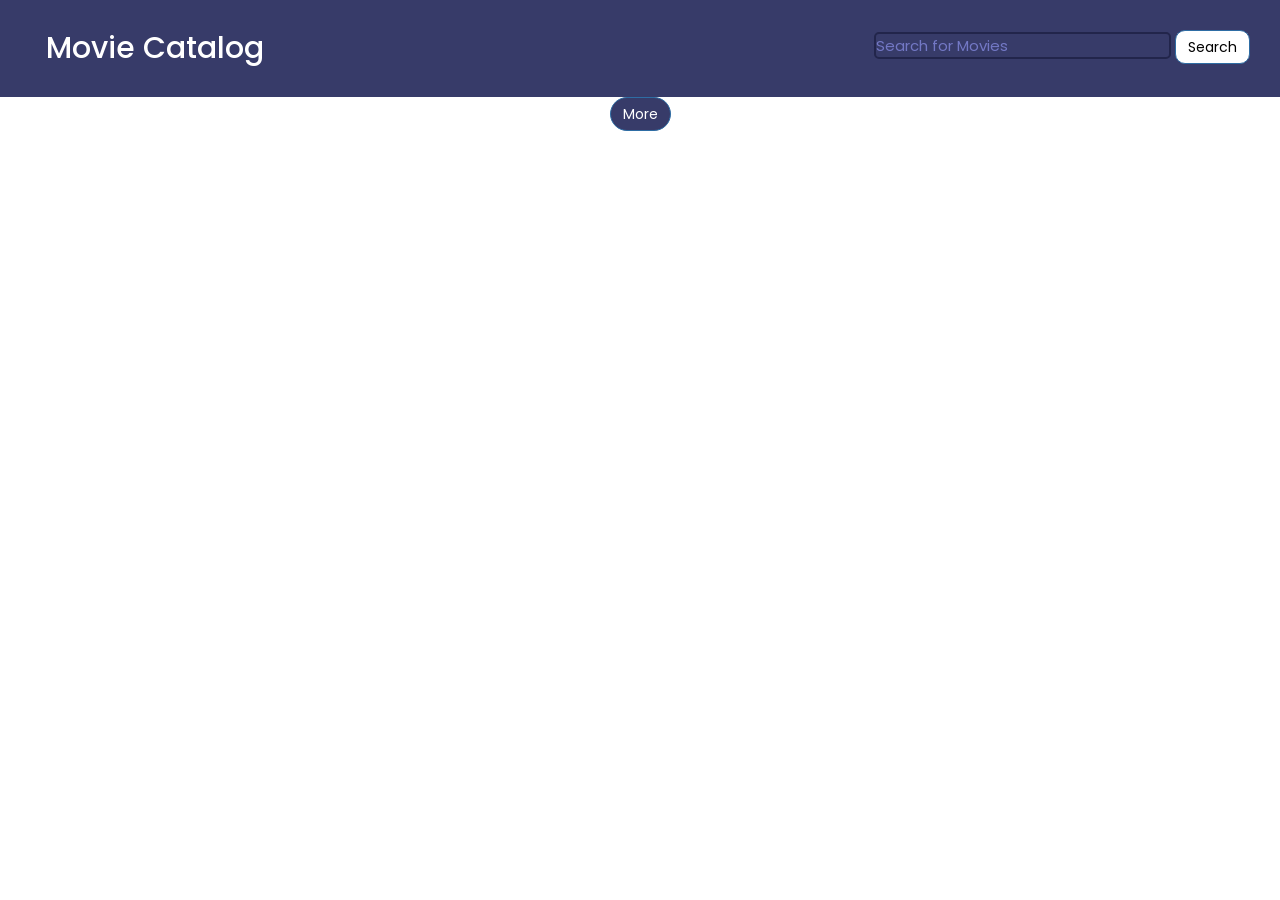
<file: index.html>
<!DOCTYPE html>
<html lang="en">

<head>
    <meta charset="UTF-8" />
    <meta name="viewport" content="width=device-width, initial-scale=1.0" />
    <title>Movie App</title>
    <!-- bootstrap library -->
    <link rel="stylesheet" href="https://maxcdn.bootstrapcdn.com/bootstrap/3.4.1/css/bootstrap.min.css">
    <link rel="stylesheet" href="./assets/css/reset.css" />
    <link rel="stylesheet" href="./assets/css/style.css" />

</head>

<body>
    <header> 
        <h1 id=title>Movie Catalog</h1>
         <form id="form">
            
            <input type="text" id="search" placeholder="Search for Movies" class="search" />
            <button class="btn btn-primary mb-2" id="get_movie">Search</button>
        </form>
    </header>
    <aside id="laterWatch"style="display:none;" >
        <div id=favorites>Favorites</div>
        <div id="movieList"></div>
        <button class="btn btn-primary mb-2" id="clear" style="display:none;">Clear</button>
    </aside>
    <section>
        <div class="modal fade" id="myModal" tabindex="-1" role="dialog" aria-labelledby="exampleModalCenterTitle"
            aria-hidden="true">
            <div class="modal-dialog modal-dialog-centered" role="document">
                <div class="modal-content">
                    <div class="modal-header">
                        <h5 class="modal-title" id="Title">Modal title</h5>
                        <button type="button" class="close" data-dismiss="modal" aria-label="Close">
                            <span aria-hidden="true">&times;</span>
                        </button>
                    </div>
                    <div class="modal-body" id="body">
                    </div>
                    <div class="modal-footer">
                        <button type="button" class="btn btn-secondary" data-dismiss="modal">Close</button>
                        <button type="button" class="watchlater btn btn-primary" >Watch Later</button>
                    </div>
                </div>
            </div>
        </div>
    </section>
    <main id="main">
        <button type="button" class="btn btn-primary" data-toggle="modal" data-target="#exampleModalCenter">
            More
        </button>
    </main>
    <!-- jQuery library -->
    <script src="https://ajax.googleapis.com/ajax/libs/jquery/3.5.1/jquery.min.js"></script>

    <script src="https://maxcdn.bootstrapcdn.com/bootstrap/3.4.1/js/bootstrap.min.js"></script>
    <script src="./assets/js/script.js"></script>
</body>

</html>
</file>
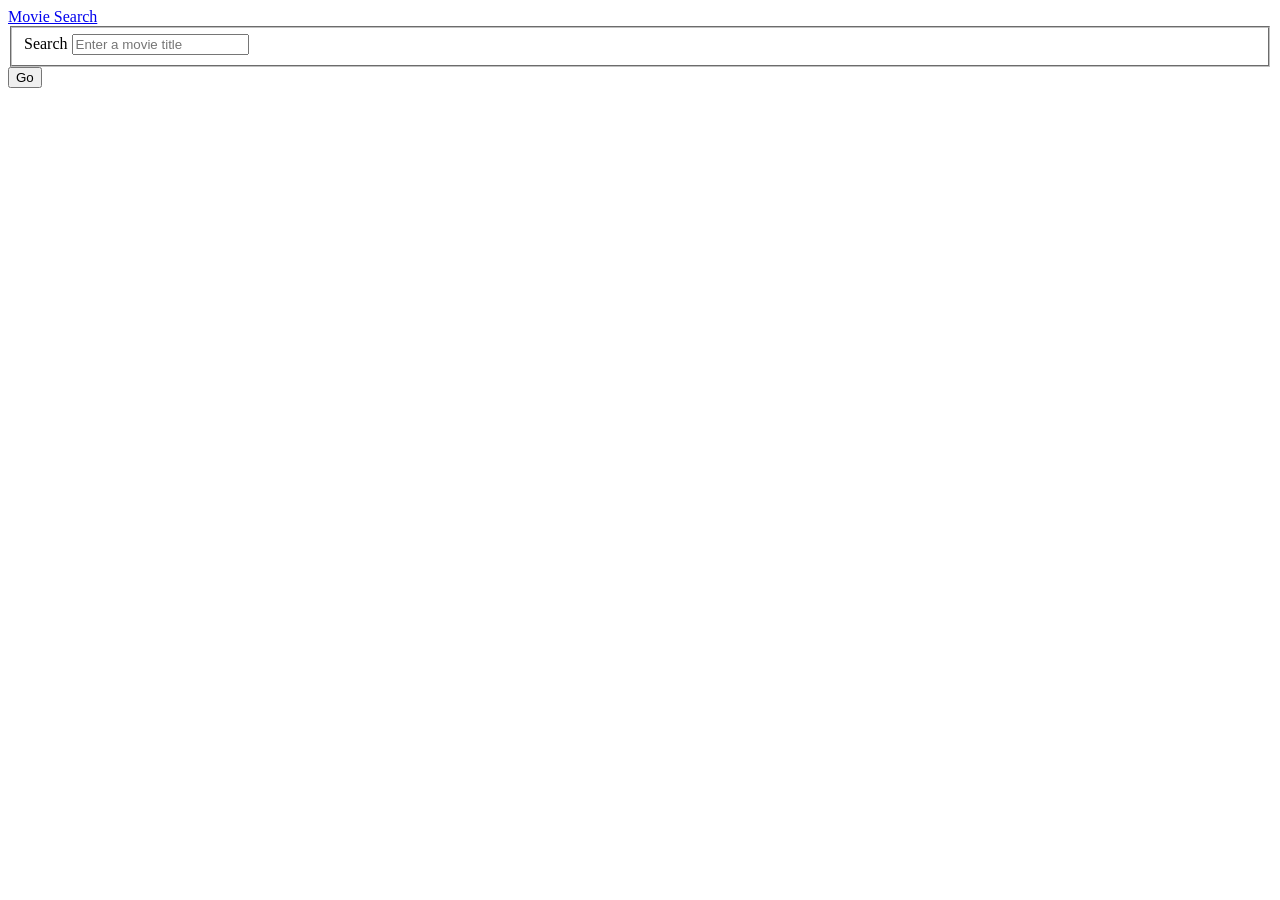
<file: Movie-Project-SK-01/index.html>
<!DOCTYPE html>
<html lang="en">

<head>
    <meta charset="UTF-8">
    <meta http-equiv="X-UA-Compatible" content="IE=edge">
    <meta name="viewport" content="width=device-width, initial-scale=1.0">
    <title>Document</title>
    <link rel="stylesheet" href="https://bootswatch.com/5/lux/bootstrap.min.css">
</head>

<body>
    <header>
        <nav class="navbar navbar-expand-lg navbar-dark bg-dark">
            <div class="container-fluid">
                <a class="navbar-brand" href="#">Movie Search</a>
        </nav>
    </header>
    <main class="container mt-4">
        <form>
            <fieldset class="form-group">
                <label for="searchTerm">Search</label>
                <input type="text" class="form-control" id="searchTerm" placeholder="Enter a movie title">
            </fieldset>
            <button type="submit" class="btn btn-primary mt-4">Go</button>
        </form>
        <section class="mt-4 " id="results">

        </section>

    </main>
    

    <script src="script.js"></script>
</body>

</html>
</file>
<file: assets/css/style.css>
@import url("https://fonts.googleapis.com/css2?family=Poppins:wght@200;400;600&display=swap");

* {
    box-sizing: border-box;
}


body {
    overflow-x: hidden !important;
    background-color: white;
    font-family: "Poppins", sans-serif;
    margin: 0;
}

header {
    background-color: #373b69;
    display: flex;
    justify-content: flex-end; 
    padding: 3rem;
}

main {
    display: flex;
    flex-wrap: wrap;
    width:100%;
    justify-content: space-evenly;
}

.search {
    background-color: transparent;
    border: 2px solid #22254b;
    border-radius: 5px;
    color: #fff;
    font-family: inherit;
    font-size: 15px;
    /* padding: 1rem 12rem; */
}

.search::placeholder {
    color: #7378c5;
}

.search:focus {
    /* background-color: white; */
    outline: none;
    color: black;
}


.movie {
    background-color: #373b69;
    border-radius: 3px;
    box-shadow: 0 4px 5px rgba(0, 0, 0, 0.2);
    overflow: hidden;
    position: relative;
    margin: 1rem;
    width: 25%;
}

.movie img {
    width: 100%;
}

.movie-info {
    color: #eee;
    display: flex;
    align-items: center;
    justify-content: space-between;
    padding: 0.5rem 1rem 1rem;
    letter-spacing: 0.5px;
}

.movie-info h3 {
    margin: 0;
}

.movie-info span {
    background-color: #22254b;
    border-radius: 3px;
    font-weight: bold;
    padding: 0.25rem 0.5rem;
}
.movie-info span.green {
    color: rgb(39, 189, 39);
}

.movie-info span.orange {
    color: orange;
}

.movie-info span.red {
    color: rgb(189, 42, 42);
}

.overview {
    background-color: #fff;
    padding: 2rem;
    position: absolute;
    max-height: 100%;
    overflow: auto;
    left: 0;
    bottom: 0;
    right: 0;
    transform: translateY(101%);
    transition: transform 0.3s ease-in;
}

.overview h3 {
    margin-top: 0;
}
.modal-title{
    font-size: large;
    font-weight: bold;
}
.modal-body  h3{
    font-weight: bold;
}
.movie:hover .overview {
    transform: translateY(0);
}
#laterWatch{
    top:100px;
    background-color:beige;
    color : #373b69;
    z-index: 1;
    text-decoration: none;
    margin-top: 20px;
    margin-bottom: 20px;
    font-size: 20px;
  
}
#clear{
    padding : 0.5rem 2rem;
    margin: 10px;
    background-color:#373b69;
    border-radius: 20px;
   
}
#form {
    display: block;
}
@media screen and (max-width: 768px){
    .laterWatch{
        float:none;
    }  
    .movie{
        width:80%;
    } 
}
@media screen and (max-width: 1024px){
    .laterWatch{
        float:none;
    } 
    .movie{
        width:40%;
    } 
}


#get_movie {
    border-radius: 10px;
    background-color: white;
    color: black;
}

#favorites {
    font-size: 35px;
  padding: 10px;

  
}
#title {
    font-size: 30px;
    color: white;
    font-style: serif;
    margin-right: 50%;
    margin-bottom: 2px;
    margin-top:2px ;
}
#movieList {
    margin-left: 20px;
    list-style-type:decimal;
  
}
.btn-primary {
    background-color:#373b69 ;
    color: white;
    border-radius: 20px;
}
</file>
